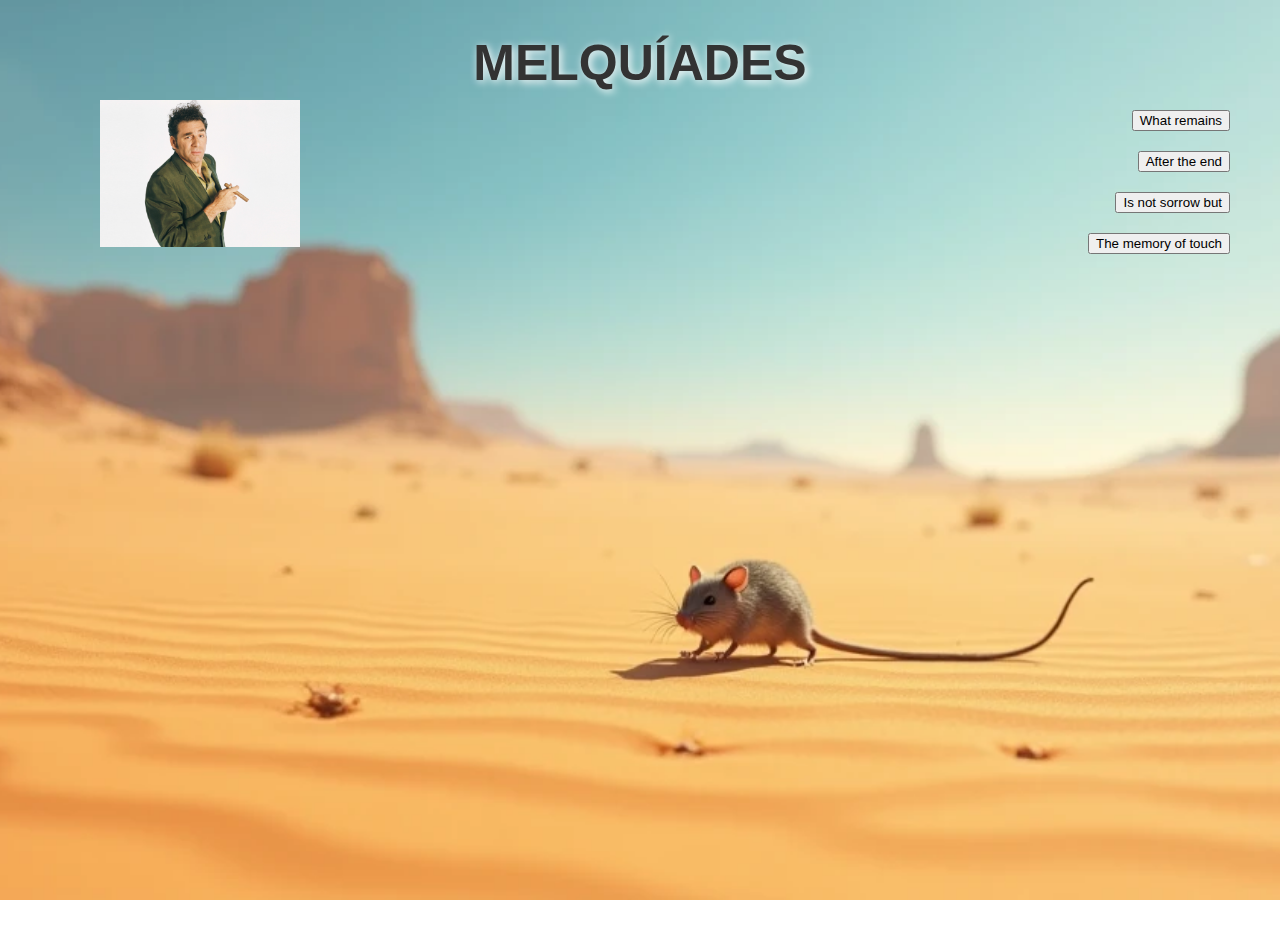
<file: index.html>
<!DOCTYPE html>
<html lang="es">
<head>
<meta charset="UTF-8">
<title>MELQUÍADES</title>
<link rel="stylesheet" href="jquery.fancybox.css"> 
<style>
	body {
  background: url('images/fondo.png') no-repeat center center fixed;
  background-size: cover;
  cursor: url('cursors/cursor_gru.cur'), auto;
  min-height: 100vh;
  transition: background-image 0.2s ease-in-out;
}
  .hidden {
    display: none;
  }

  .botonera {
  position: absolute; 
  top: 100px; 
  right: 50px; 
  display: flex;
  flex-direction: column; 
  align-items: flex-end; 
}

  button {
  margin: 10px 0;
  cursor: url('cursors/cursor_iluminati.cur'), auto; 
  display: block;  
}



  </style>
  </head>
<body>
	
	<h1 style="font-family: Arial, sans-serif; font-size: 50px; color: #333333; text-align: center; text-shadow: 2px 2px 8px white;">
		MELQUÍADES </h1>
	
	  <img id="kramer" src="images/kramer.jpg" alt="Kramer" style="position: absolute; width: 200px; top: 100px; left: 100px; cursor: url('cursors/cursor_gru.cur'), pointer;">
	
    <audio id="sound_kramer1" src="sounds/sound_kramer1.mp3"></audio>
    <audio id="sound_kramer2" src="sounds/sound_kramer2.mp3"></audio>
    <audio id="sound_kramer3" src="sounds/sound_kramer3.mp3"></audio>
    <audio id="sound_kramer4" src="sounds/sound_kramer4.mp3"></audio>
    <audio id="sound_kramer5" src="sounds/sound_kramer5.mp3"></audio>
    <audio id="sound_kramer6" src="sounds/sound_kramer6.mp3"></audio>
    <audio id="sound_kramer7" src="sounds/sound_kramer7.mp3"></audio>

   <audio id="musica" autoplay loop>
   <source src="sounds/musica.mp3" type="audio/mp3">
   </audio>

    <div class="botonera">

    <button class="boton-What remains" data-fancybox-trigger="What remains">What remains</button>
    <button class="boton-After the end" data-fancybox-trigger="After the end">After the end</button>
    <button class="boton-Is not sorrow but" data-fancybox-trigger="Is not sorrow but">Is not sorrow but</button>
    <button class="boton-The memory of touch" data-fancybox-trigger="The memory of touch">The memory of touch</button>
 
    <a href="images/remains.png" data-fancybox="What remains" class="hidden">
      <img src="images/remains.png" alt="whatremains">
    </a>
    <a href="images/remains1.png" data-fancybox="What remains" class="hidden">
      <img src="images/remains1.png" alt="whatremains"> 
    </a>
    <a href="images/remains2.png" data-fancybox="What remains" class="hidden">
      <img src="images/remains2.png" alt="whatremains"> 
    </a>
    <a href="images/remains3.png" data-fancybox="What remains" class="hidden">
      <img src="images/remains3.png" alt="whatremains"> 
    </a>

    <a href="images/after.png" data-fancybox="After the end" class="hidden">
      <img src="images/after.png" alt="after"> 
    </a>
    <a href="images/after1.png" data-fancybox="After the end" class="hidden">
      <img src="images/after1.png" alt="after"> 
    </a>
    <a href="images/after2.png" data-fancybox="After the end" class="hidden">
      <img src="images/after2.png" alt="after"> 
    </a>
    <a href="images/after3.png" data-fancybox="After the end" class="hidden">
      <img src="images/after3.png" alt="after"> 
    </a>

    <a href="images/sorrow.png" data-fancybox="Is not sorrow but" class="hidden">
      <img src="images/sorrow.png" alt="sorrow"> 
    </a>
    <a href="images/sorrow1.png" data-fancybox="Is not sorrow but" class="hidden">
      <img src="images/sorrow1.png" alt="sorrow"> 
    </a>
    <a href="images/sorrow2.png" data-fancybox="Is not sorrow but" class="hidden">
      <img src="images/sorrow2.png" alt="sorrow"> 
    </a>
    <a href="images/sorrow3.png" data-fancybox="Is not sorrow but" class="hidden">
      <img src="images/sorrow3.png" alt="sorrow"> 
    </a>

    <a href="images/memory.png" data-fancybox="The memory of touch" class="hidden">
      <img src="images/memory.png" alt="memory"> 
    </a>
    <a href="images/memory1.png" data-fancybox="The memory of touch" class="hidden">
      <img src="images/memory1.png" alt="memory"> 
    </a>
    <a href="images/memory2.png" data-fancybox="The memory of touch" class="hidden">
      <img src="images/memory2.png" alt="memory"> 
    </a>
    <a href="images/memory3.png" data-fancybox="The memory of touch" class="hidden">
      <img src="images/memory3.png" alt="memory"> 
    </a>
   
    <div id="ojo" style="
  position: absolute;
  top: 320px;
  left: -295%;
  transform: translateX(-50%);
  width: 30px;
  height: 30px;
  background: rgba(255, 0, 0, 0);
  opacity: 0.0;
  cursor: url('cursors/cursor_gru.cur'), auto;
  "></div>


<script>
	
    const kramer = document.getElementById('kramer');

    
    const sonidos = [
      document.getElementById('sound_kramer1'),
      document.getElementById('sound_kramer2'),
      document.getElementById('sound_kramer3'),
      document.getElementById('sound_kramer4'),
      document.getElementById('sound_kramer5'),
      document.getElementById('sound_kramer6'),
	  document.getElementById('sound_kramer7')
    ];

    
    let contador = 0;

   
    kramer.addEventListener('click', function() {
      
      if (contador < sonidos.length) {

        sonidos[contador].currentTime = 0;
        sonidos[contador].play();

      
        kramer.style.opacity = 0;

        setTimeout(function() {
        
          const randomTop = Math.random() * (window.innerHeight - 200);
          const randomLeft = Math.random() * (window.innerWidth - 200);

 
          kramer.style.top = randomTop + 'px';
          kramer.style.left = randomLeft + 'px';

      
          kramer.style.opacity = 1;
        }, 300);

        contador++;
      }

      if (contador >= sonidos.length) {
        kramer.style.display = 'none';
      }
    });

  </script>

<script>
 
  function parpadear() {
    document.body.style.backgroundImage = "url('images/fondo1.png')";
    setTimeout(function() {
      document.body.style.backgroundImage = "url('images/fondo.png')";
    }, 300); 
  }

  
  setInterval(parpadear, 6000);

  
  const ojo = document.getElementById('ojo');

  ojo.addEventListener('click', function(event) {
    event.stopPropagation(); 
    parpadear();
  });

</script>
  <script src="jquery-3.5.1.min.js"></script>
   <script src="jquery.fancybox.js"></script>
   <script>
    $('[data-fancybox]').fancybox();
  </script>

</body>
</html>
</file>
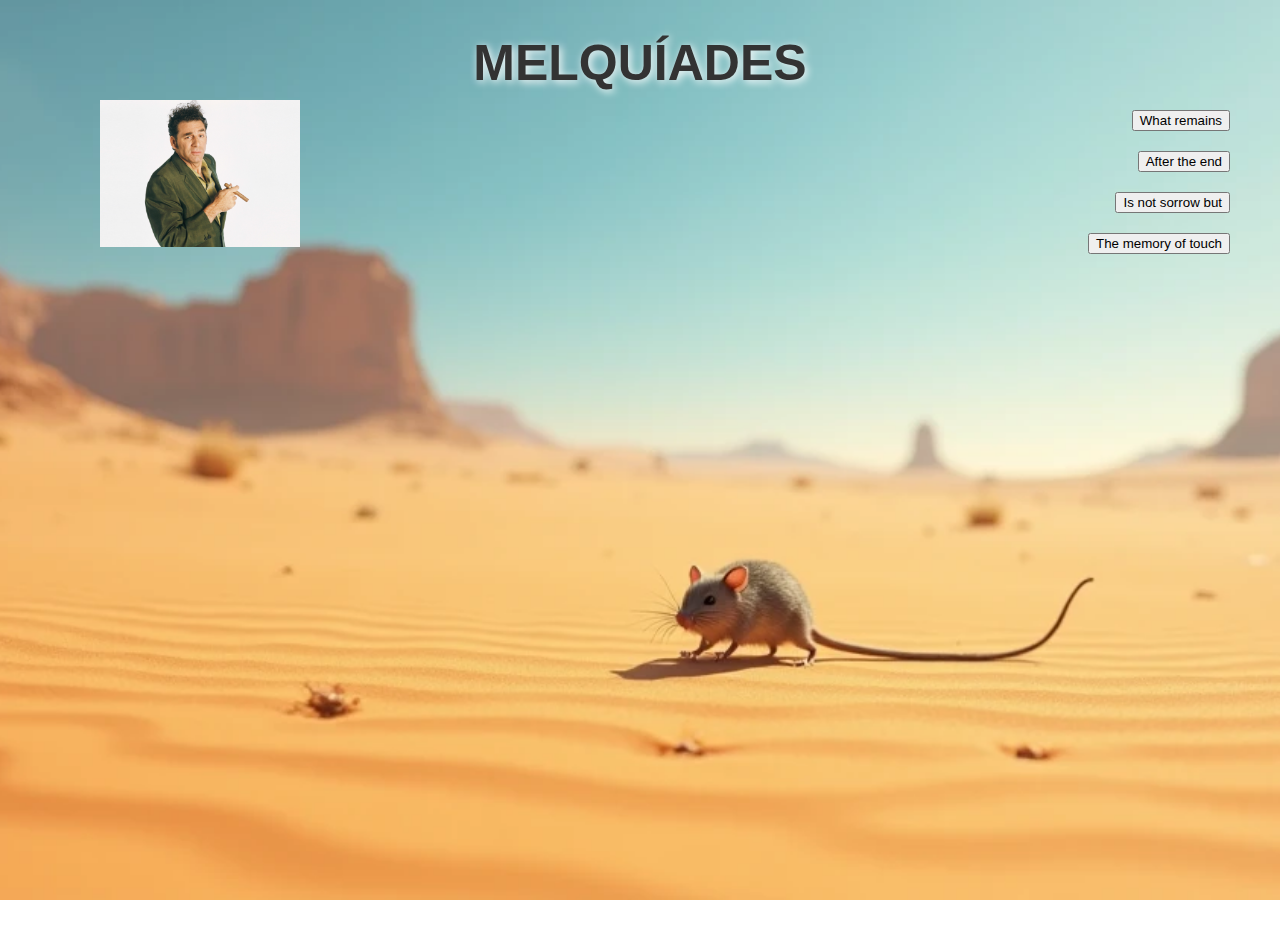
<file: MELQUÍADES/index.html>
<!DOCTYPE html>
<html lang="es">
<head>
<meta charset="UTF-8">
<title>MELQUÍADES</title>
<link rel="stylesheet" href="jquery.fancybox.css"> 
<style>
	body {
  background: url('images/fondo.png') no-repeat center center fixed;
  background-size: cover;
  cursor: url('cursors/cursor_gru.cur'), auto;
  min-height: 100vh;
  transition: background-image 0.2s ease-in-out;
}
  .hidden {
    display: none;
  }

  .botonera {
  position: absolute; 
  top: 100px; 
  right: 50px; 
  display: flex;
  flex-direction: column; 
  align-items: flex-end; 
}

  button {
  margin: 10px 0;
  cursor: url('cursors/cursor_iluminati.cur'), auto; 
  display: block;  
}



  </style>
  </head>
<body>
	
	<h1 style="font-family: Arial, sans-serif; font-size: 50px; color: #333333; text-align: center; text-shadow: 2px 2px 8px white;">
		MELQUÍADES </h1>
	
	  <img id="kramer" src="images/kramer.jpg" alt="Kramer" style="position: absolute; width: 200px; top: 100px; left: 100px; cursor: url('cursors/cursor_gru.cur'), pointer;">
	
	  <audio id="sound_kramer1" src="sounds/sound_kramer1.mp3"></audio>
	  <audio id="sound_kramer2" src="sounds/sound_kramer2.mp3"></audio>
    <audio id="sound_kramer3" src="sounds/sound_kramer3.mp3"></audio>
    <audio id="sound_kramer4" src="sounds/sound_kramer4.mp3"></audio>
    <audio id="sound_kramer5" src="sounds/sound_kramer5.mp3"></audio>
    <audio id="sound_kramer6" src="sounds/sound_kramer6.mp3"></audio>
	  <audio id="sound_kramer7" src="sounds/sound_kramer7.mp3"></audio>

    <div class="botonera">

    <button class="boton-What remains" data-fancybox-trigger="What remains">What remains</button>
    <button class="boton-After the end" data-fancybox-trigger="After the end">After the end</button>
    <button class="boton-Is not sorrow but" data-fancybox-trigger="Is not sorrow but">Is not sorrow but</button>
    <button class="boton-The memory of touch" data-fancybox-trigger="The memory of touch">The memory of touch</button>
 
    <a href="images/remains.png" data-fancybox="What remains" class="hidden">
      <img src="images/remains.png" alt="whatremains">
    </a>
    <a href="images/remains1.png" data-fancybox="What remains" class="hidden">
      <img src="images/remains1.png" alt="whatremains"> 
    </a>
    <a href="images/remains2.png" data-fancybox="What remains" class="hidden">
      <img src="images/remains2.png" alt="whatremains"> 
    </a>
    <a href="images/remains3.png" data-fancybox="What remains" class="hidden">
      <img src="images/remains3.png" alt="whatremains"> 
    </a>

    <a href="images/after.png" data-fancybox="After the end" class="hidden">
      <img src="images/after.png" alt="after"> 
    </a>
    <a href="images/after1.png" data-fancybox="After the end" class="hidden">
      <img src="images/after1.png" alt="after"> 
    </a>
    <a href="images/after2.png" data-fancybox="After the end" class="hidden">
      <img src="images/after2.png" alt="after"> 
    </a>
    <a href="images/after3.png" data-fancybox="After the end" class="hidden">
      <img src="images/after3.png" alt="after"> 
    </a>

    <a href="images/sorrow.png" data-fancybox="Is not sorrow but" class="hidden">
      <img src="images/sorrow.png" alt="sorrow"> 
    </a>
    <a href="images/sorrow1.png" data-fancybox="Is not sorrow but" class="hidden">
      <img src="images/sorrow1.png" alt="sorrow"> 
    </a>
    <a href="images/sorrow2.png" data-fancybox="Is not sorrow but" class="hidden">
      <img src="images/sorrow2.png" alt="sorrow"> 
    </a>
    <a href="images/sorrow3.png" data-fancybox="Is not sorrow but" class="hidden">
      <img src="images/sorrow3.png" alt="sorrow"> 
    </a>

    <a href="images/memory.png" data-fancybox="The memory of touch" class="hidden">
      <img src="images/memory.png" alt="memory"> 
    </a>
    <a href="images/memory1.png" data-fancybox="The memory of touch" class="hidden">
      <img src="images/memory1.png" alt="memory"> 
    </a>
    <a href="images/memory2.png" data-fancybox="The memory of touch" class="hidden">
      <img src="images/memory2.png" alt="memory"> 
    </a>
    <a href="images/memory3.png" data-fancybox="The memory of touch" class="hidden">
      <img src="images/memory3.png" alt="memory"> 
    </a>
   
    <div id="ojo" style="
  position: absolute;
  top: 320px;
  left: -295%;
  transform: translateX(-50%);
  width: 30px;
  height: 30px;
  background: rgba(255, 0, 0, 0);
  opacity: 0.0;
  cursor: url('cursors/cursor_gru.cur'), auto;
  "></div>


<script>
	
    const kramer = document.getElementById('kramer');

    
    const sonidos = [
      document.getElementById('sound_kramer1'),
      document.getElementById('sound_kramer2'),
      document.getElementById('sound_kramer3'),
      document.getElementById('sound_kramer4'),
      document.getElementById('sound_kramer5'),
      document.getElementById('sound_kramer6'),
	  document.getElementById('sound_kramer7')
    ];

    
    let contador = 0;

   
    kramer.addEventListener('click', function() {
      
      if (contador < sonidos.length) {

        sonidos[contador].currentTime = 0;
        sonidos[contador].play();

      
        kramer.style.opacity = 0;

        setTimeout(function() {
        
          const randomTop = Math.random() * (window.innerHeight - 200);
          const randomLeft = Math.random() * (window.innerWidth - 200);

 
          kramer.style.top = randomTop + 'px';
          kramer.style.left = randomLeft + 'px';

      
          kramer.style.opacity = 1;
        }, 300);

        contador++;
      }

      if (contador >= sonidos.length) {
        kramer.style.display = 'none';
      }
    });

  </script>

<script>
 
  function parpadear() {
    document.body.style.backgroundImage = "url('images/fondo1.png')";
    setTimeout(function() {
      document.body.style.backgroundImage = "url('images/fondo.png')";
    }, 300); 
  }

  
  setInterval(parpadear, 6000);

  
  const ojo = document.getElementById('ojo');

  ojo.addEventListener('click', function(event) {
    event.stopPropagation(); 
    parpadear();
  });

</script>
  <script src="jquery-3.5.1.min.js"></script>
   <script src="jquery.fancybox.js"></script>
   <script>
    $('[data-fancybox]').fancybox();
  </script>

</body>
</html>
</file>
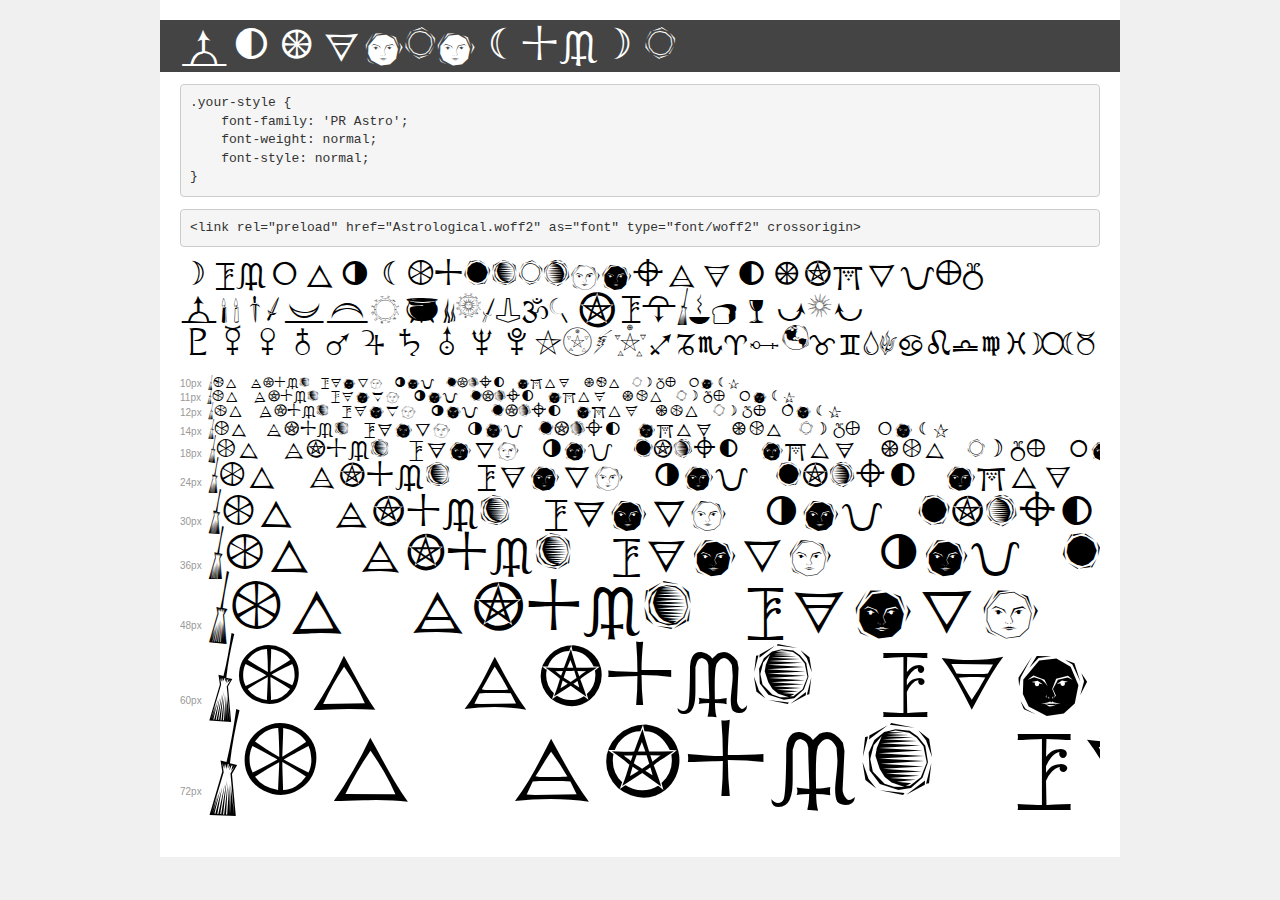
<file: assets/webfonts-locas/demo.html>
<!DOCTYPE html>
<html lang="en">
<head>
    <meta charset="utf-8">
    <meta http-equiv="X-UA-Compatible" content="IE=edge">
    <meta name="viewport" content="width=device-width, initial-scale=1">
    <meta name="robots" content="noindex, noarchive">
    <meta name="format-detection" content="telephone=no">
    <title>Transfonter demo</title>
    <link href="stylesheet.css" rel="stylesheet">
    <style>
        /*
        http://meyerweb.com/eric/tools/css/reset/
        v2.0 | 20110126
        License: none (public domain)
        */
        html, body, div, span, applet, object, iframe,
        h1, h2, h3, h4, h5, h6, p, blockquote, pre,
        a, abbr, acronym, address, big, cite, code,
        del, dfn, em, img, ins, kbd, q, s, samp,
        small, strike, strong, sub, sup, tt, var,
        b, u, i, center,
        dl, dt, dd, ol, ul, li,
        fieldset, form, label, legend,
        table, caption, tbody, tfoot, thead, tr, th, td,
        article, aside, canvas, details, embed,
        figure, figcaption, footer, header, hgroup,
        menu, nav, output, ruby, section, summary,
        time, mark, audio, video {
            margin: 0;
            padding: 0;
            border: 0;
            font-size: 100%;
            font: inherit;
            vertical-align: baseline;
        }
        /* HTML5 display-role reset for older browsers */
        article, aside, details, figcaption, figure,
        footer, header, hgroup, menu, nav, section {
            display: block;
        }
        body {
            line-height: 1;
        }
        ol, ul {
            list-style: none;
        }
        blockquote, q {
            quotes: none;
        }
        blockquote:before, blockquote:after,
        q:before, q:after {
            content: '';
            content: none;
        }
        table {
            border-collapse: collapse;
            border-spacing: 0;
        }
        /* demo styles */
        body {
            background: #f0f0f0;
            color: #000;
        }
        .page {
            background: #fff;
            width: 920px;
            margin: 0 auto;
            padding: 20px 20px 0 20px;
            overflow: hidden;
        }
        .font-container {
            overflow-x: auto;
            overflow-y: hidden;
            margin-bottom: 40px;
            line-height: 1.3;
            white-space: nowrap;
            padding-bottom: 5px;
        }
        h1 {
            position: relative;
            background: #444;
            font-size: 32px;
            color: #fff;
            padding: 10px 20px;
            margin: 0 -20px 12px -20px;
        }
        .letters {
            font-size: 25px;
            margin-bottom: 20px;
        }
        .s10:before {
            content: '10px';
        }
        .s11:before {
            content: '11px';
        }
        .s12:before {
            content: '12px';
        }
        .s14:before {
            content: '14px';
        }
        .s18:before {
            content: '18px';
        }
        .s24:before {
            content: '24px';
        }
        .s30:before {
            content: '30px';
        }
        .s36:before {
            content: '36px';
        }
        .s48:before {
            content: '48px';
        }
        .s60:before {
            content: '60px';
        }
        .s72:before {
            content: '72px';
        }
        .s10:before, .s11:before, .s12:before, .s14:before,
        .s18:before, .s24:before, .s30:before, .s36:before,
        .s48:before, .s60:before, .s72:before {
            font-family: Arial, sans-serif;
            font-size: 10px;
            font-weight: normal;
            font-style: normal;
            color: #999;
            padding-right: 6px;
        }
        pre {
            display: block;
            padding: 9px;
            margin: 0 0 12px;
            font-family: Monaco, Menlo, Consolas, "Courier New", monospace;
            font-size: 13px;
            line-height: 1.428571429;
            color: #333;
            font-weight: normal;
            font-style: normal;
            background-color: #f5f5f5;
            border: 1px solid #ccc;
            overflow-x: auto;
            border-radius: 4px;
        }
        /* responsive */
        @media (max-width: 959px) {
            .page {
                width: auto;
                margin: 0;
            }
        }
    </style>
</head>
<body>
<div class="page">
    <div class="demo">
        <h1 style="font-family: 'PR Astro'; font-weight: normal; font-style: normal;">Astrological</h1>
        <pre title="Usage">.your-style {
    font-family: 'PR Astro';
    font-weight: normal;
    font-style: normal;
}</pre>
        <pre title="Preload (optional)">
&lt;link rel=&quot;preload&quot; href=&quot;Astrological.woff2&quot; as=&quot;font&quot; type=&quot;font/woff2&quot; crossorigin&gt;</pre>
        <div class="font-container" style="font-family: 'PR Astro'; font-weight: normal; font-style: normal;">
            <p class="letters">
                abcdefghijklmnopqrstuvwxyz<br>
ABCDEFGHIJKLMNOPQRSTUVWXYZ<br>
                0123456789.:,;()*!?'@#&lt;&gt;$%&^+-=~
            </p>
            <p class="s10" style="font-size: 10px;">The quick brown fox jumps over the lazy dog.</p>
            <p class="s11" style="font-size: 11px;">The quick brown fox jumps over the lazy dog.</p>
            <p class="s12" style="font-size: 12px;">The quick brown fox jumps over the lazy dog.</p>
            <p class="s14" style="font-size: 14px;">The quick brown fox jumps over the lazy dog.</p>
            <p class="s18" style="font-size: 18px;">The quick brown fox jumps over the lazy dog.</p>
            <p class="s24" style="font-size: 24px;">The quick brown fox jumps over the lazy dog.</p>
            <p class="s30" style="font-size: 30px;">The quick brown fox jumps over the lazy dog.</p>
            <p class="s36" style="font-size: 36px;">The quick brown fox jumps over the lazy dog.</p>
            <p class="s48" style="font-size: 48px;">The quick brown fox jumps over the lazy dog.</p>
            <p class="s60" style="font-size: 60px;">The quick brown fox jumps over the lazy dog.</p>
            <p class="s72" style="font-size: 72px;">The quick brown fox jumps over the lazy dog.</p>
        </div>
    </div>

</div>
</body>
</html>
</file>
<file: assets/webfonts-locas/stylesheet.css>
@font-face {
    font-family: 'PR Astro';
    src: url('Astrological.woff2') format('woff2'),
        url('Astrological.woff') format('woff');
    font-weight: normal;
    font-style: normal;
    font-display: swap;
}
</file>
